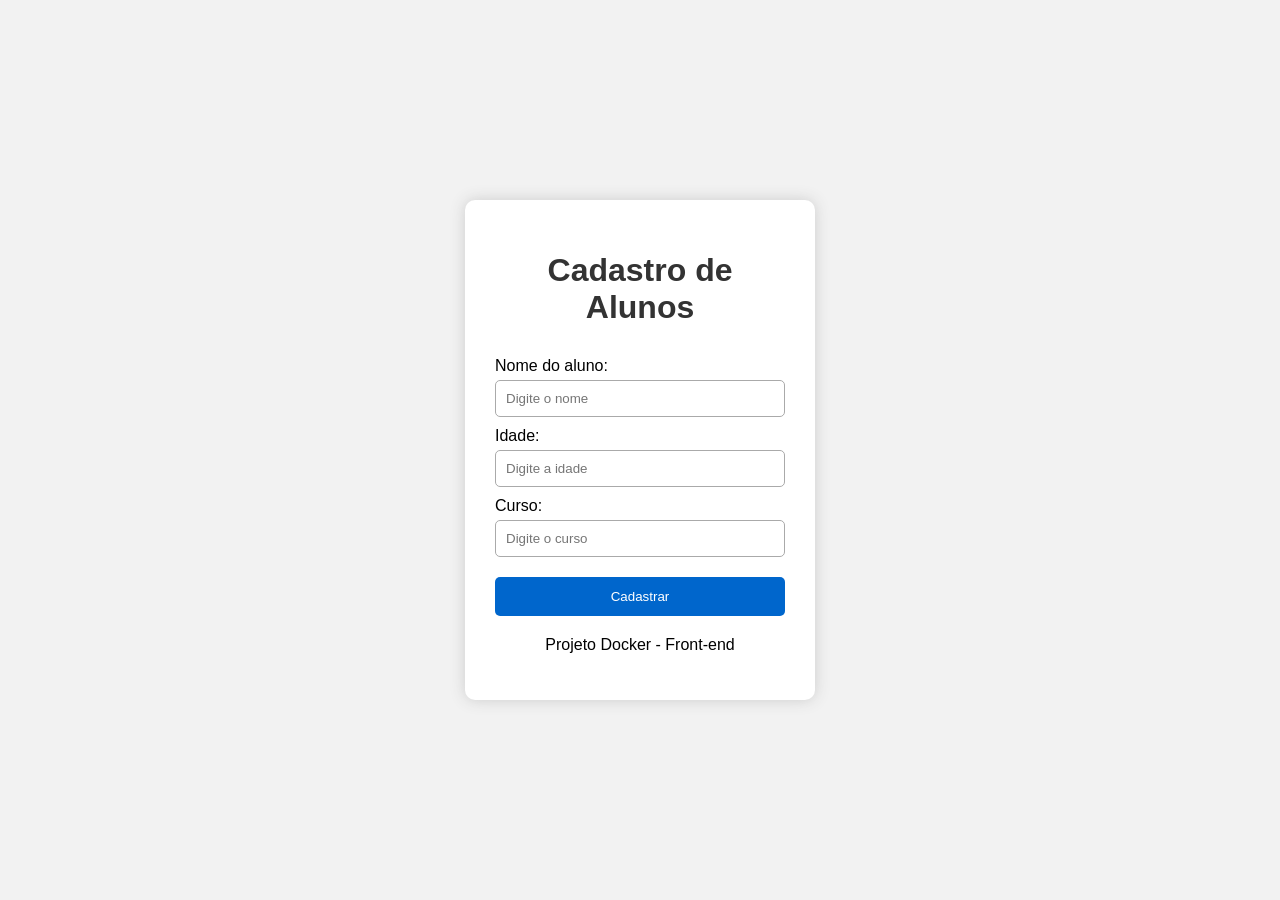
<file: index.html>
<!DOCTYPE html>
<html lang="pt-BR">
<head>
    <meta charset="UTF-8">
    <meta name="viewport" content="width=device-width, initial-scale=1.0">
    <title>Cadastro de Alunos</title>
    <link rel="stylesheet" href="style.css">
</head>

<body>

<div class="container">

    <h1>Cadastro de Alunos</h1>

    <form>
        <label>Nome do aluno:</label>
        <input type="text" placeholder="Digite o nome">

        <label>Idade:</label>
        <input type="number" placeholder="Digite a idade">

        <label>Curso:</label>
        <input type="text" placeholder="Digite o curso">

        <button type="button">
            Cadastrar
        </button>
    </form>

    <p>Projeto Docker - Front-end</p>

</div>

<script src="script.js"></script>

</body>
</html>
</file>
<file: style.css>
* {
    box-sizing: border-box;
    font-family: Arial, Helvetica, sans-serif;
}

body {
    margin: 0;
    height: 100vh;
    display: flex;
    justify-content: center;
    align-items: center;
    background: #f2f2f2;
}

.container {
    background: white;
    width: 350px;
    padding: 30px;
    border-radius: 10px;
    box-shadow: 0 0 15px #ccc;
}

h1 {
    text-align: center;
    color: #333;
}

form {
    display: flex;
    flex-direction: column;
}

label {
    margin-top: 10px;
    margin-bottom: 5px;
}

input {
    padding: 10px;
    border-radius: 5px;
    border: 1px solid #aaa;
}

button {
    margin-top: 20px;
    padding: 12px;
    background: #0066cc;
    color: white;
    border: none;
    border-radius: 5px;
    cursor: pointer;
}

button:hover {
    background: #004c99;
}

p {
    text-align: center;
    margin-top: 20px;
}
</file>
